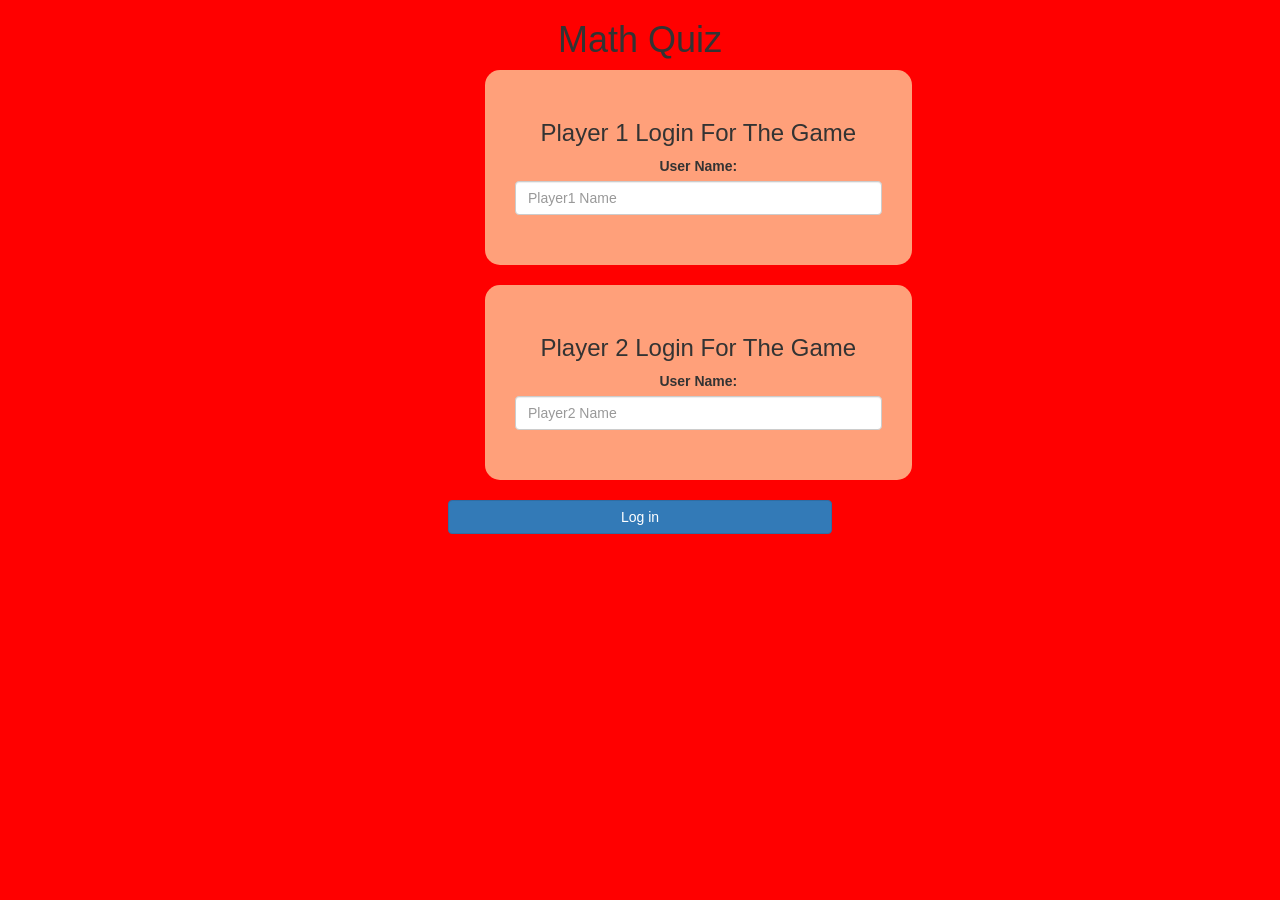
<file: index.html>
<html>
<head>
	<title>Math Quiz</title>

<meta name="viewport" content="width=device-width, initial-scale=1">
<link rel="stylesheet" href="https://maxcdn.bootstrapcdn.com/bootstrap/3.4.0/css/bootstrap.min.css">
<script src="https://ajax.googleapis.com/ajax/libs/jquery/3.4.1/jquery.min.js"></script>
<script src="https://maxcdn.bootstrapcdn.com/bootstrap/3.4.0/js/bootstrap.min.js"></script>

<link rel="stylesheet" type="text/css" href="quiz_game.css">

<script src="quiz_game.css"></script>
</head>
<body>

  <h1>Math Quiz</h1>

    <div class="col-lg-4 col-sm- col-xs-11 login_div1">
    <h3>Player 1 Login For The Game</h3>
	<label>User Name: </label>
	<input type="text" class="form-control" id="player1_name_input" placeholder="Player1 Name">
	<br>
	</div>
	<br>
	<div class="col-lg-4 col-sm- col-xs-11 login_div2">
		<h3>Player 2 Login For The Game</h3>
		<label>User Name: </label>
		<input type="text" class="form-control" id="player2_name_input" placeholder="Player2 Name">
		<br>
		</div>
		<br>

		<button style="width: 30%;" class="btn btn-primary" onclick="addUser()">Log in</button>

</body>
</html>
</file>
<file: quiz_game.css>
body
{
	background: red;
    text-align: center;
}

	.login_div1 , .login_div2
	{
		background: lightsalmon;
		padding: 30px;
		float: none;
		border-radius: 15px;
        text-align: center;
        margin-left: 485px;
	}


#player1_name , #player2_name
{
	display: inline-block;
	margin-left: 20px;
}
#word
{
	width: 60%;
}
#word_display
{
	letter-spacing: 5px;
}
#output
{
background: white;
border-radius: 10px;
border-top: 10px solid #149acf;
padding: 10px;
float: none;
text-align: center;
}
</file>
